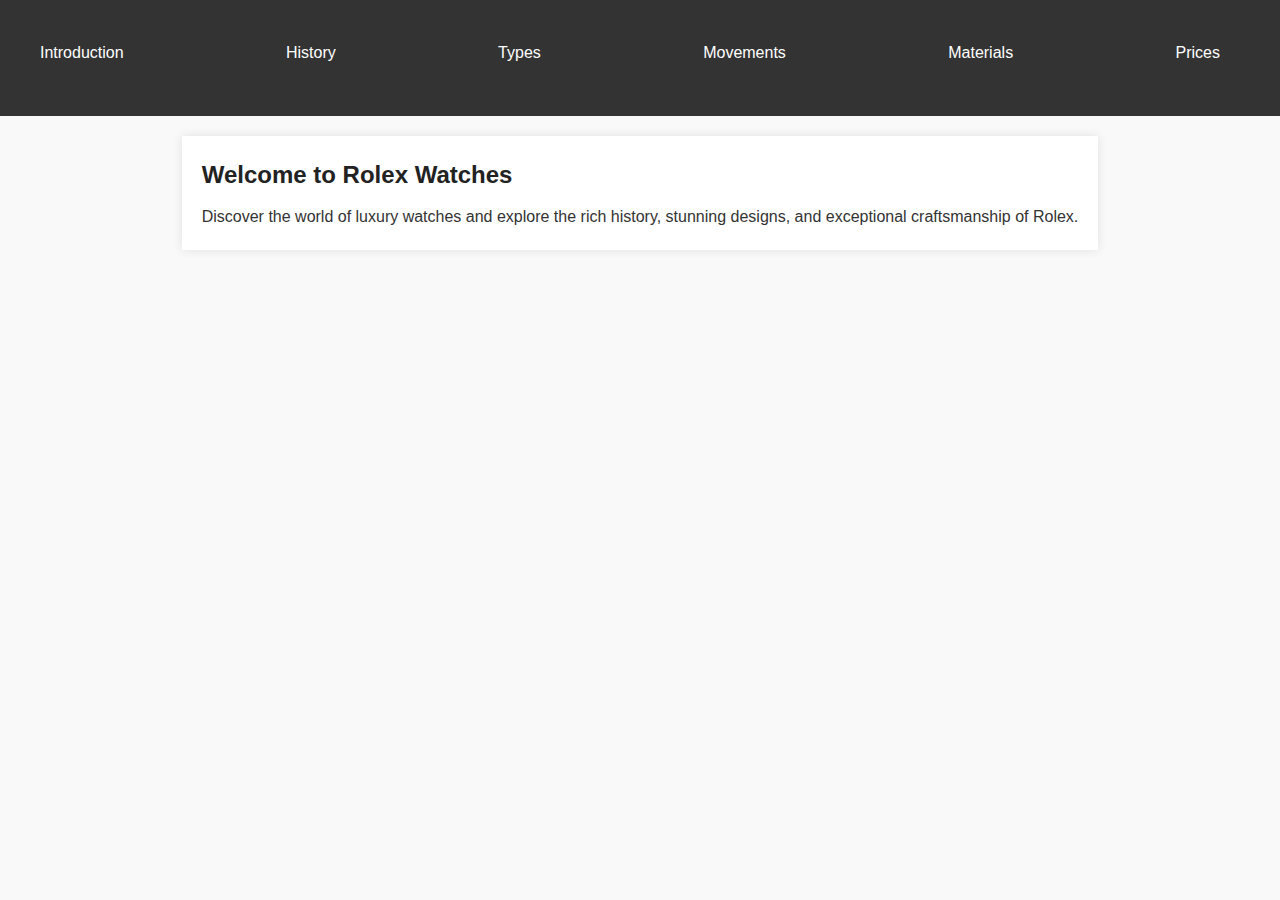
<file: res/index.html>
<!DOCTYPE html>
<html lang="en">
<head>
    <meta charset="UTF-8">
    <meta name="viewport" content="width=device-width, initial-scale=1.0">
    <title>Rolex Watches - Introduction</title>
    <link rel="stylesheet" href="style.css">
</head>
<body>
    <header>
        <nav>
            <ul>
                <li><a href="index.html">Introduction</a></li>
                <li><a href="history.html">History</a></li>
                <li><a href="types.html">Types</a></li>
                <li><a href="movements.html">Movements</a></li>
                <li><a href="materials.html">Materials</a></li>
                <li><a href="prices.html">Prices</a></li>
            </ul>
        </nav>
    </header>
    <main>
        <section id="intro">
            <h1>Welcome to Rolex Watches</h1>
            <p>Discover the world of luxury watches and explore the rich history, stunning designs, and exceptional craftsmanship of Rolex.</p>
        </section>
    </main>
</body>
</html>
</file>
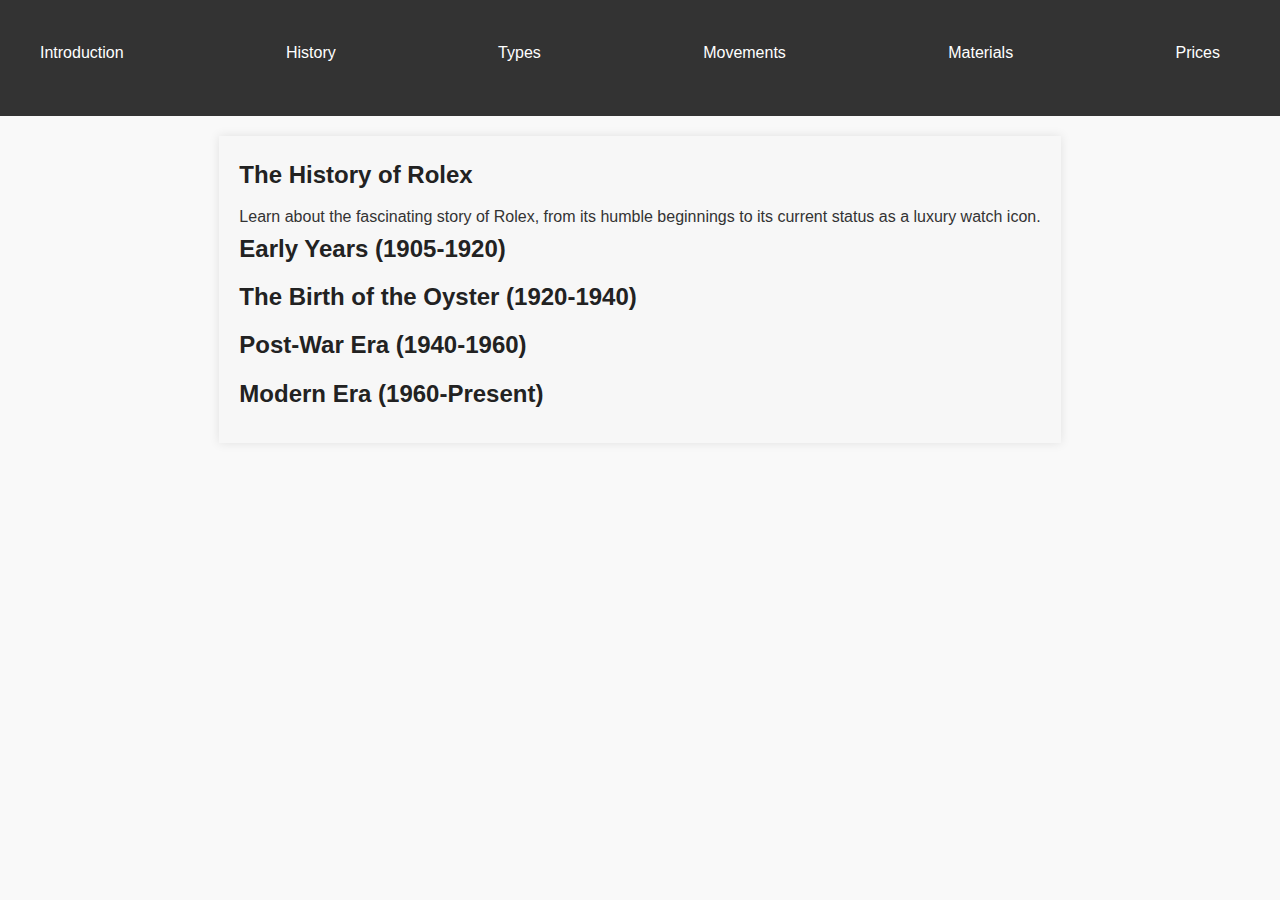
<file: res/history.html>
<!DOCTYPE html>
<html lang="en">
<head>
    <meta charset="UTF-8">
    <meta name="viewport" content="width=device-width, initial-scale=1.0">
    <title>Rolex Watches - History</title>
    <link rel="stylesheet" href="style.css">
</head>
<body>
    <header>
        <nav>
            <ul>
                <li><a href="index.html">Introduction</a></li>
                <li><a href="history.html">History</a></li>
                <li><a href="types.html">Types</a></li>
                <li><a href="movements.html">Movements</a></li>
                <li><a href="materials.html">Materials</a></li>
                <li><a href="prices.html">Prices</a></li>
            </ul>
        </nav>
    </header>
    <main>
        <section id="history">
            <h1>The History of Rolex</h1>
            <p>Learn about the fascinating story of Rolex, from its humble beginnings to its current status as a luxury watch icon.</p>
            <ul>
                <li><h2>Early Years (1905-1920)</h2></li>
                <li><h2>The Birth of the Oyster (1920-1940)</h2></li>
                <li><h2>Post-War Era (1940-1960)</h2></li>
                <li><h2>Modern Era (1960-Present)</h2></li>
            </ul>
        </section>
    </main>
</body>
</html>
</file>
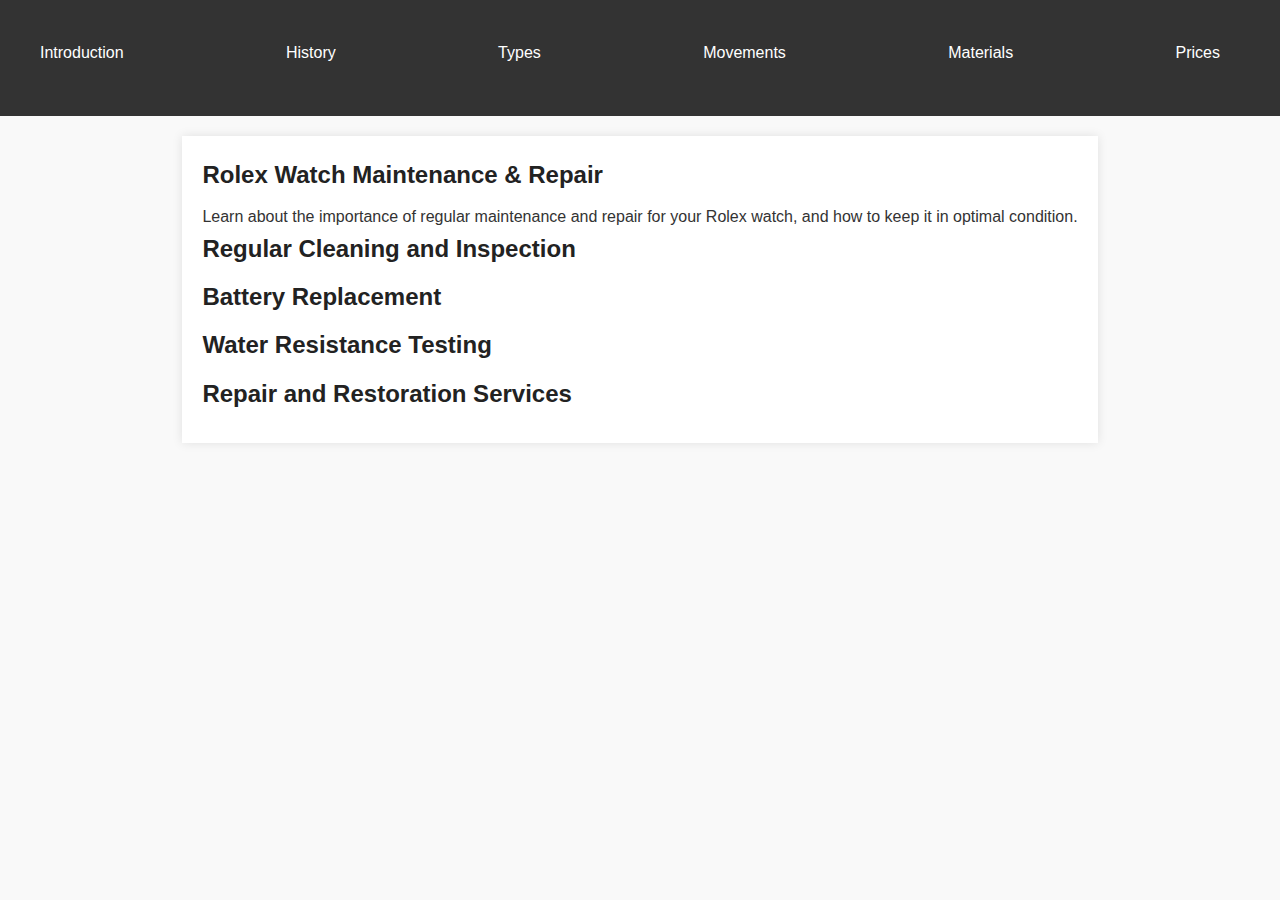
<file: res/maintainance.html>
<!DOCTYPE html>
<html lang="en">
<head>
    <meta charset="UTF-8">
    <meta name="viewport" content="width=device-width, initial-scale=1.0">
    <title>Rolex Watches - Maintenance & Repair</title>
    <link rel="stylesheet" href="style.css">
</head>
<body>
    <header>
        <nav>
            <ul>
                <li><a href="index.html">Introduction</a></li>
                <li><a href="history.html">History</a></li>
                <li><a href="types.html">Types</a></li>
                <li><a href="movements.html">Movements</a></li>
                <li><a href="materials.html">Materials</a></li>
                <li><a href="prices.html">Prices</a></li>
            </ul>
        </nav>
    </header>
    <main>
        <section id="maintenance">
            <h1>Rolex Watch Maintenance & Repair</h1>
            <p>Learn about the importance of regular maintenance and repair for your Rolex watch, and how to keep it in optimal condition.</p>
            <ul>
                <li><h2>Regular Cleaning and Inspection</h2></li>
                <li><h2>Battery Replacement</h2></li>
                <li><h2>Water Resistance Testing</h2></li>
                <li><h2>Repair and Restoration Services</h2></li>
            </ul>
        </section>
    </main>
</body>
</html>
</file>
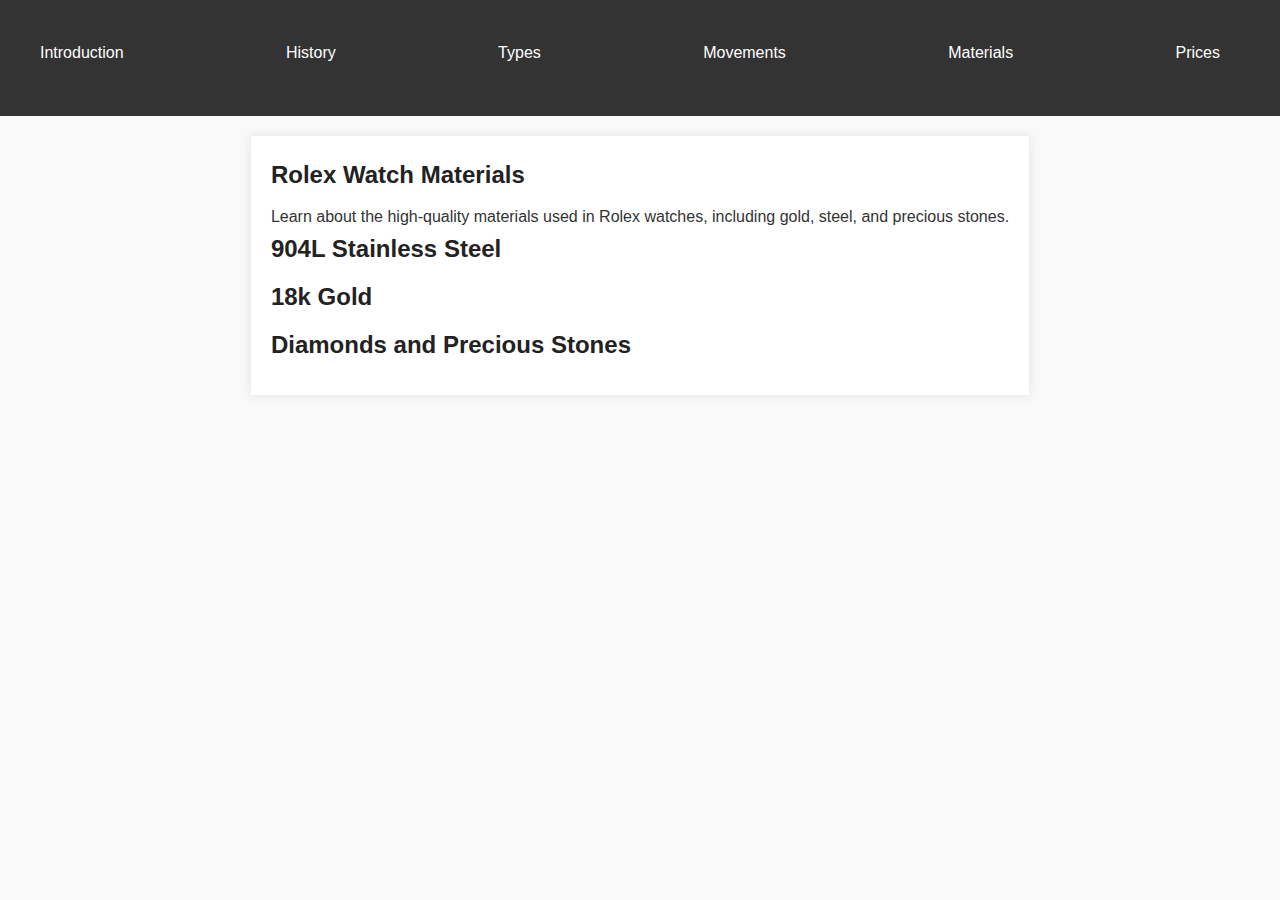
<file: res/materials.html>
<!DOCTYPE html>
<html lang="en">
<head>
    <meta charset="UTF-8">
    <meta name="viewport" content="width=device-width, initial-scale=1.0">
    <title>Rolex Watches - Materials</title>
    <link rel="stylesheet" href="style.css">
</head>
<body>
    <header>
        <nav>
            <ul>
                <li><a href="index.html">Introduction</a></li>
                <li><a href="history.html">History</a></li>
                <li><a href="types.html">Types</a></li>
                <li><a href="movements.html">Movements</a></li>
                <li><a href="materials.html">Materials</a></li>
                <li><a href="prices.html">Prices</a></li>
            </ul>
        </nav>
    </header>
    <main>
        <section id="materials">
            <h1>Rolex Watch Materials</h1>
            <p>Learn about the high-quality materials used in Rolex watches, including gold, steel, and precious stones.</p>
            <ul>
                <li><h2>904L Stainless Steel</h2></li>
                <li><h2>18k Gold</h2></li>
                <li><h2>Diamonds and Precious Stones</h2></li>
            </ul>
        </section>
    </main>
</body>
</html>
</file>
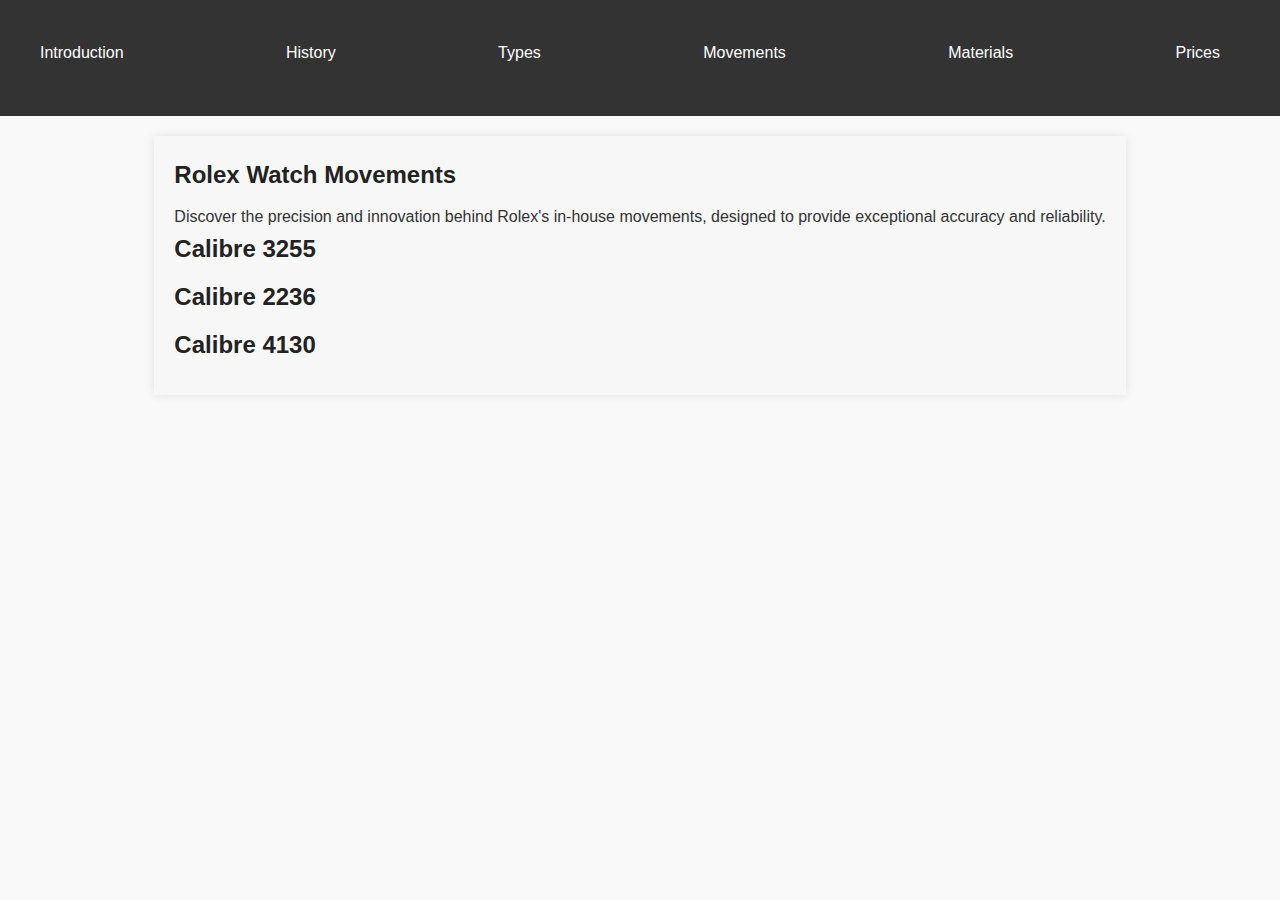
<file: res/movements.html>
<!DOCTYPE html>
<html lang="en">
<head>
    <meta charset="UTF-8">
    <meta name="viewport" content="width=device-width, initial-scale=1.0">
    <title>Rolex Watches - Movements</title>
    <link rel="stylesheet" href="style.css">
</head>
<body>
    <header>
        <nav>
            <ul>
                <li><a href="index.html">Introduction</a></li>
                <li><a href="history.html">History</a></li>
                <li><a href="types.html">Types</a></li>
                <li><a href="movements.html">Movements</a></li>
                <li><a href="materials.html">Materials</a></li>
                <li><a href="prices.html">Prices</a></li>
            </ul>
        </nav>
    </header>
    <main>
        <section id="movements">
            <h1>Rolex Watch Movements</h1>
            <p>Discover the precision and innovation behind Rolex's in-house movements, designed to provide exceptional accuracy and reliability.</p>
            <ul>
                <li><h2>Calibre 3255</h2></li>
                <li><h2>Calibre 2236</h2></li>
                <li><h2>Calibre 4130</h2></li>
            </ul>
        </section>
    </main>
</body>
</html>
</file>
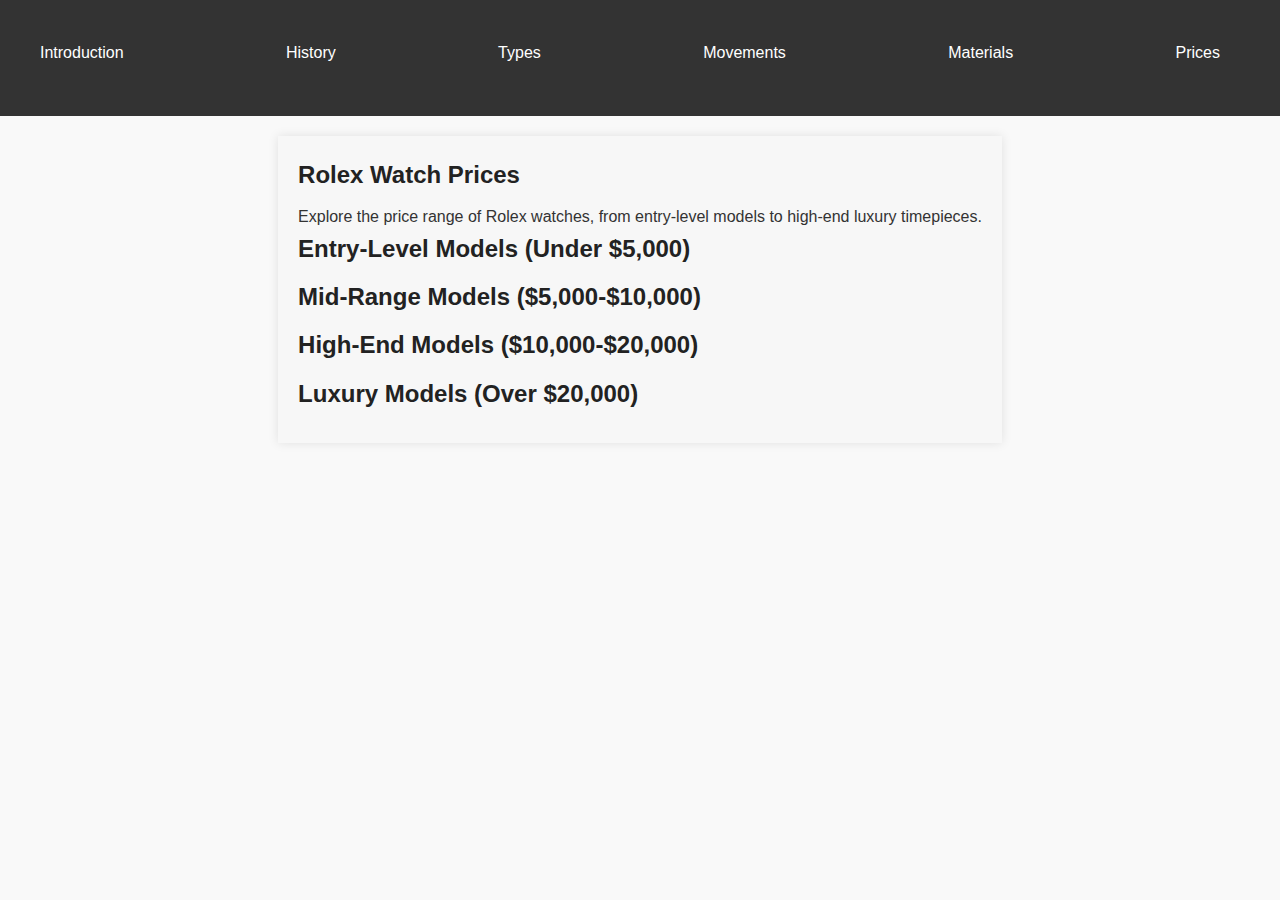
<file: res/prices.html>
<!DOCTYPE html>
<html lang="en">
<head>
    <meta charset="UTF-8">
    <meta name="viewport" content="width=device-width, initial-scale=1.0">
    <title>Rolex Watches - Prices</title>
    <link rel="stylesheet" href="style.css">
</head>
<body>
    <header>
        <nav>
            <ul>
                <li><a href="index.html">Introduction</a></li>
                <li><a href="history.html">History</a></li>
                <li><a href="types.html">Types</a></li>
                <li><a href="movements.html">Movements</a></li>
                <li><a href="materials.html">Materials</a></li>
                <li><a href="prices.html">Prices</a></li>
            </ul>
        </nav>
    </header>
    <main>
        <section id="prices">
            <h1>Rolex Watch Prices</h1>
            <p>Explore the price range of Rolex watches, from entry-level models to high-end luxury timepieces.</p>
            <ul>
                <li><h2>Entry-Level Models (Under $5,000)</h2></li>
                <li><h2>Mid-Range Models ($5,000-$10,000)</h2></li>
                <li><h2>High-End Models ($10,000-$20,000)</h2></li>
                <li><h2>Luxury Models (Over $20,000)</h2></li>
            </ul>
        </section>
    </main>
</body>
</html>
</file>
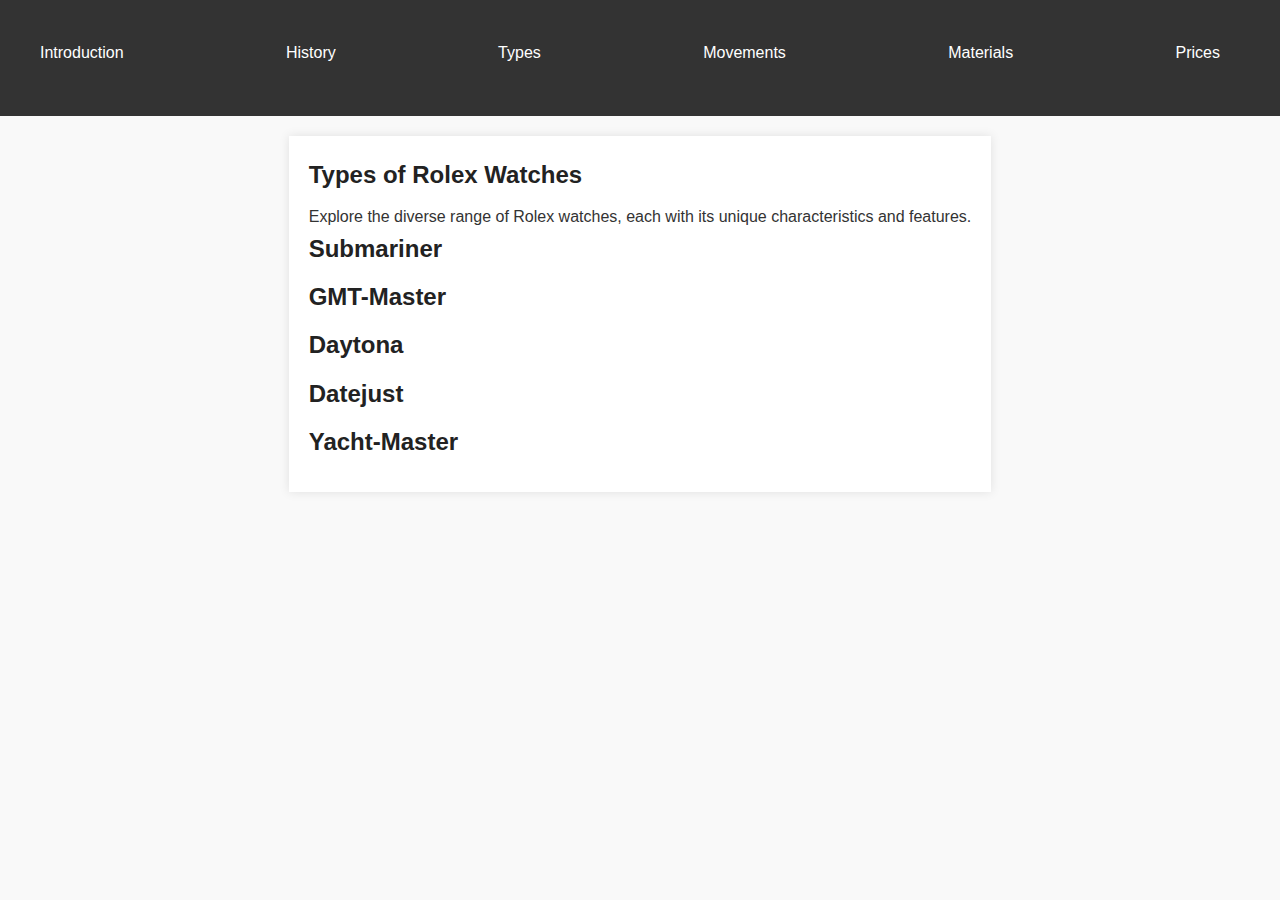
<file: res/types.html>
<!DOCTYPE html>
<html lang="en">
<head>
    <meta charset="UTF-8">
    <meta name="viewport" content="width=device-width, initial-scale=1.0">
    <title>Rolex Watches - Types</title>
    <link rel="stylesheet" href="style.css">
</head>
<body>
    <header>
        <nav>
            <ul>
                <li><a href="index.html">Introduction</a></li>
                <li><a href="history.html">History</a></li>
                <li><a href="types.html">Types</a></li>
                <li><a href="movements.html">Movements</a></li>
                <li><a href="materials.html">Materials</a></li>
                <li><a href="prices.html">Prices</a></li>
            </ul>
        </nav>
    </header>
    <main>
        <section id="types">
            <h1>Types of Rolex Watches</h1>
            <p>Explore the diverse range of Rolex watches, each with its unique characteristics and features.</p>
            <ul>
                <li><h2>Submariner</h2></li>
                <li><h2>GMT-Master</h2></li>
                <li><h2>Daytona</h2></li>
                <li><h2>Datejust</h2></li>
                <li><h2>Yacht-Master</h2></li>
            </ul>
        </section>
    </main>
</body>
</html>
</file>
<file: res/style.css>
/* Global Styles */

* {
    box-sizing: border-box;
    margin: 0;
    padding: 0;
  }
  
  body {
    font-family: Arial, sans-serif;
    line-height: 1.6;
    color: #333;
    background-color: #f9f9f9;
  }
  
  h1, h2, h3, h4, h5, h6 {
    font-weight: bold;
    color: #222;
    margin-bottom: 10px;
  }
  
  h1 {
    font-size: 36px;
  }
  
  h2 {
    font-size: 24px;
  }
  
  ul {
    list-style: none;
    padding: 0;
    margin: 0;
  }
  
  li {
    margin-bottom: 10px;
  }
  
  a {
    text-decoration: none;
    color: #337ab7;
  }
  
  a:hover {
    color: #23527c;
  }
  
  /* Navigation Menu */
  
  nav ul {
    display: flex;
    justify-content: space-between;
    align-items: center;
    padding: 20px;
    background-color: #333;
    color: #fff;
  }
  
  nav li {
    margin-right: 20px;
  }
  
  nav a {
    color: #fff;
  }
  
  nav a:hover {
    color: #ccc;
  }
  
  /* Header Section */
  
  header {
    background-color: #333;
    color: #fff;
    padding: 20px;
    text-align: center;
  }
  
  header h1 {
    font-size: 48px;
    margin-bottom: 10px;
  }
  
  /* Main Section */
  
  main {
    display: flex;
    flex-direction: column;
    align-items: center;
    padding: 20px;
  }
  
  section {
    background-color: #fff;
    padding: 20px;
    margin-bottom: 20px;
    box-shadow: 0 0 10px rgba(0, 0, 0, 0.1);
  }
  
  section h1 {
    font-size: 24px;
    margin-bottom: 10px;
  }
  
  /* Specific Page Styles */
  
  #index {
    background-image: url('rolex-background.jpg');
    background-size: cover;
    background-position: center;
    height: 100vh;
    display: flex;
    justify-content: center;
    align-items: center;
  }
  
  #history {
    background-color: #f7f7f7;
  }
  
  #types {
    background-color: #fff;
  }
  
  #movements {
    background-color: #f7f7f7;
  }
  
  #materials {
    background-color: #fff;
  }
  
  #prices {
    background-color: #f7f7f7;
  }
  
  #maintenance {
    background-color: #fff;
  }
  
  /* Responsive Design */
  
  @media (max-width: 768px) {
    nav ul {
      flex-direction: column;
    }
    nav li {
      margin-bottom: 10px;
    }
    main {
      flex-direction: column;
    }
    section {
      margin-bottom: 10px;
    }
  }
  
  @media (max-width: 480px) {
    nav {
      padding: 10px;
    }
    nav ul {
      padding: 10px;
    }
    main {
      padding: 10px;
    }
    section {
      padding: 10px;
    }
  }
</file>
